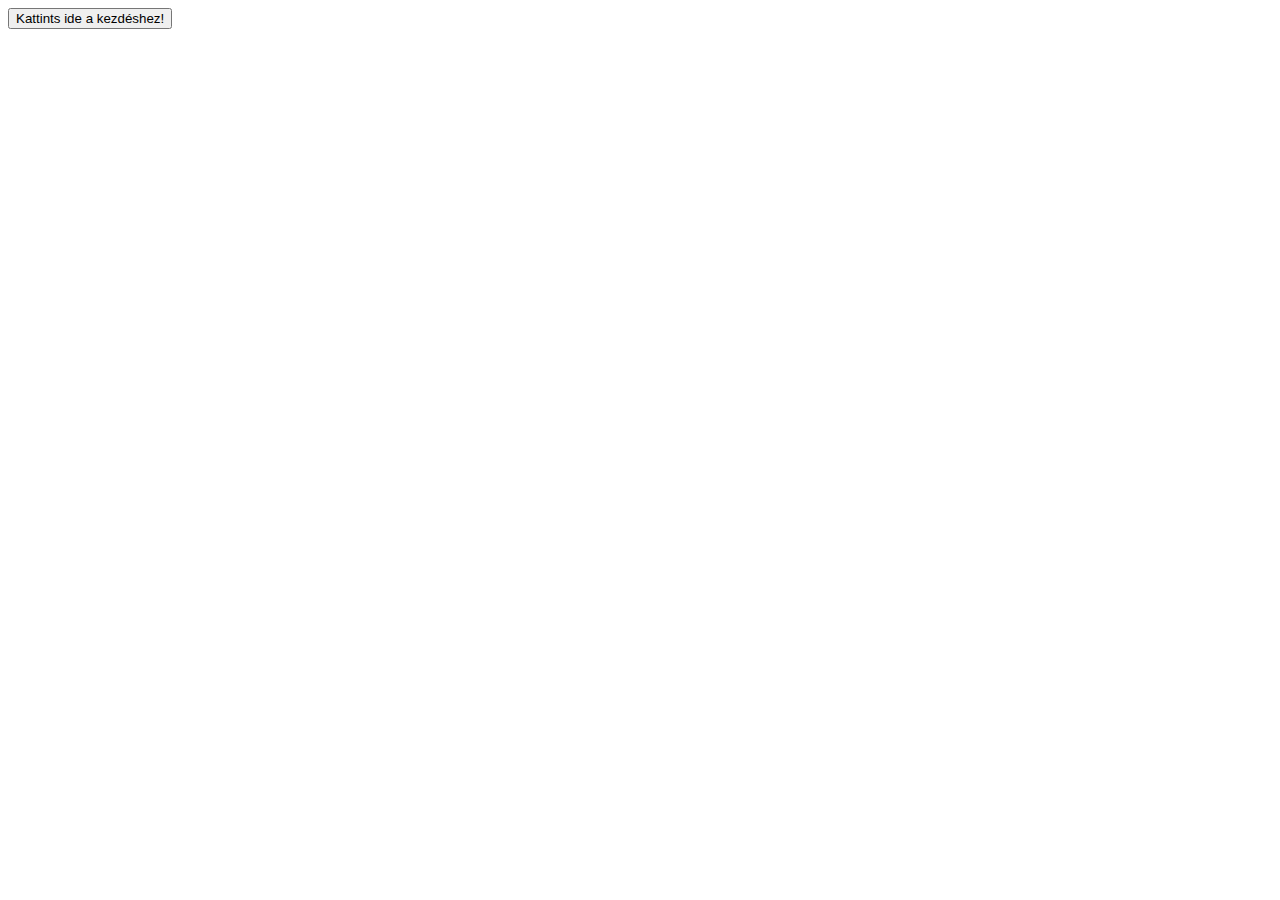
<file: web/index.html>
﻿<!DOCTYPE html>

<html lang="hu">
<head>
    <meta charset="utf-8" />
    <title>Raspberry</title>
</head>
<body>
    <div id="background">
        <button id="start">Kattints ide a kezdéshez!</button>
    </div>
    <script src="welcome.js"></script>
</body>
</html>
</file>
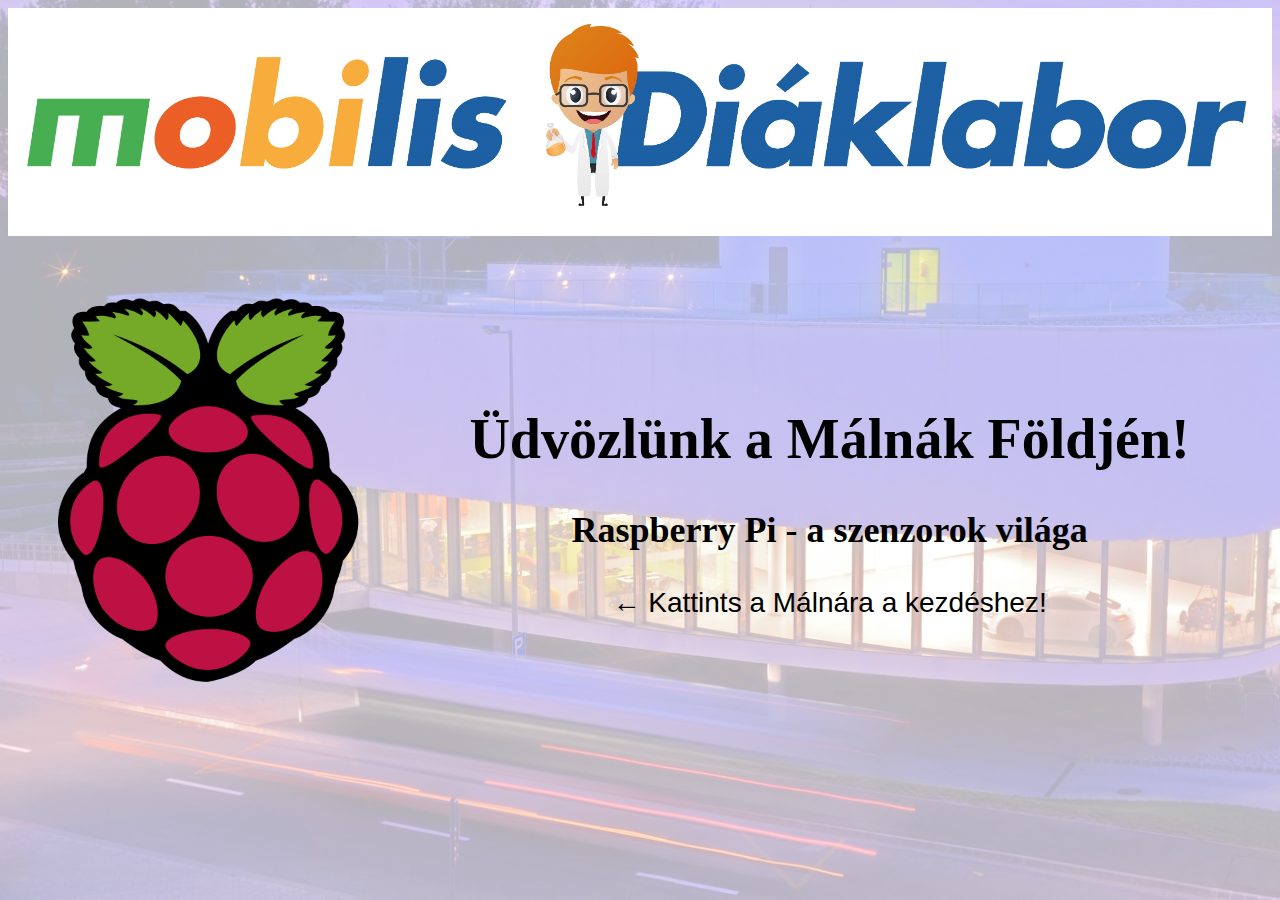
<file: web/welcome.html>
﻿<!DOCTYPE html>

<html lang="hu">
<head>
    <meta charset="utf-8" />
    <title>Üdvözlünk!</title>
    <link type="text/css" rel="stylesheet" href="welcome.css"/>
</head>
<body>
    <div id="background">
        <div id="diaklabor">
            <img id="img_diaklabor" src="img\diaklabor.jpg"/>
        </div>
        <div id="wrapper">
            <div id="raspberry">
                <a id="gotomain"><img id="img_raspberry" src="img\raspberry.png" /></a>
            </div>
            <div id="welcome_text">
                <h1 class="text">Üdvözlünk a Málnák Földjén!</h1>
                <h3 class="text" id="h3">Raspberry Pi - a szenzorok világa</h3>
                <p class="text" id="par">&larr; Kattints a Málnára a kezdéshez!</p>
            </div>
        </div>
    </div>
    <script src="welcome.js"></script>
</body>
</html>
</file>
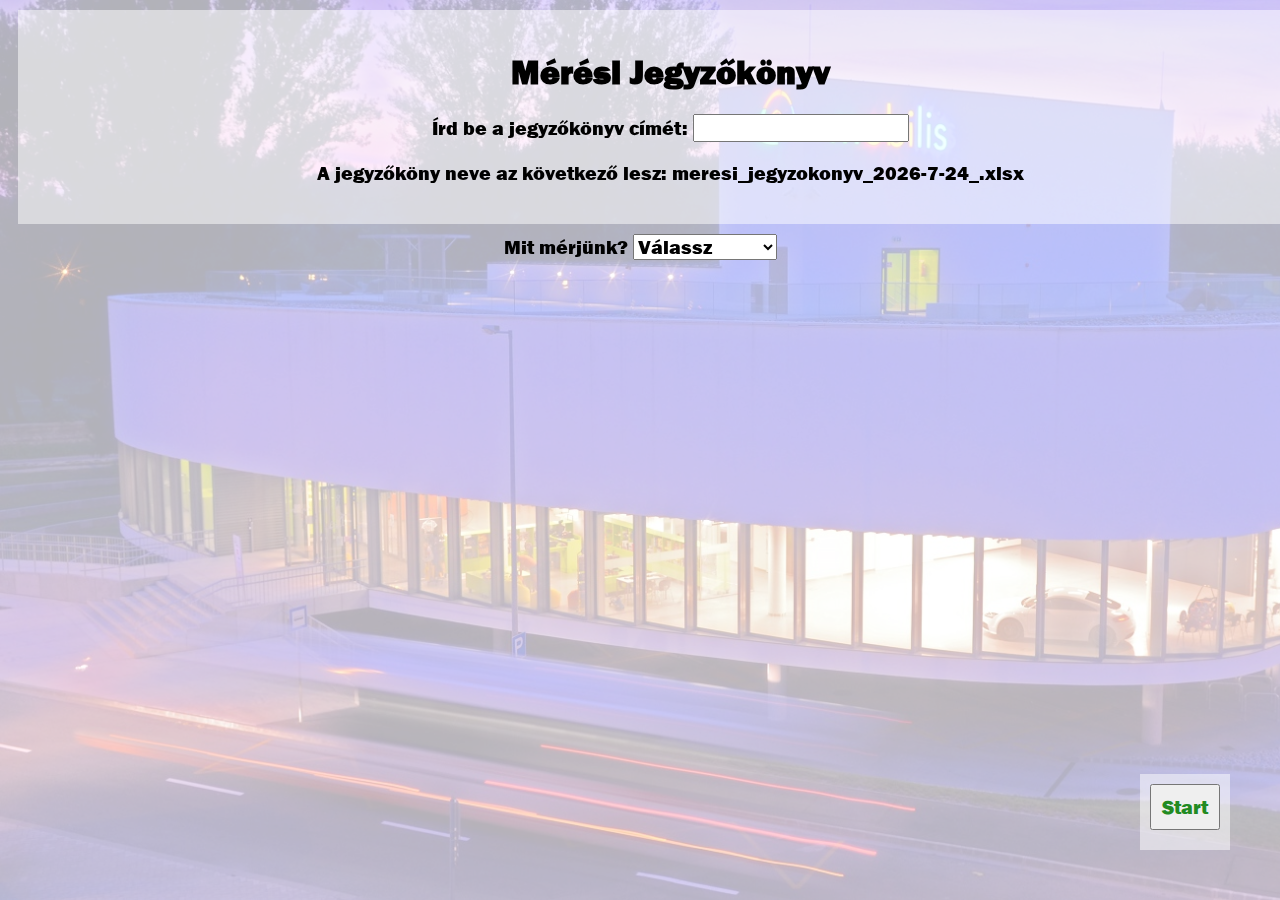
<file: web/main/main.html>
﻿<!DOCTYPE html>

<html lang="hu">
<head>
    <meta charset="utf-8" />
    <title>Raspberry</title>
    <link rel="stylesheet" href="main.css"/>
</head>
<body>
    <div id="background">
        <div id="report_box">
            <h1>Mérési Jegyzőkönyv</h1>
            <label id="report_label">Írd be a jegyzőkönyv címét: <input type="text" width="50" id="report_input" class="input_style"/></label>
            <p>A jegyzőköny neve az következő lesz: <label id="report_filename"></label></p>
        </div>
        <div id="wrapper">
            <div id="measure_select_box">
                <label>Mit mérjünk? <select id="measure_select" class="input_style"></select></label>
            </div>
            <div id="sensor_box">
                <img id="img_sensor" />
            </div>
            <div id="sensor_wiring_box">
                <img id="img_sensor_wiring" />
            </div>
            <div id="measure_data_box">
                <label>Mérési időtartam: <input id="time"  class="input_style"/> s</label><br />
                <label>Mérési frekvencia: <input id="freq"  class="input_style"/> Hz</label><br />
                A fenti idő alatt ennyi mérést fog végezni a Raspberry: <label id="count"></label>
            </div>
            <div id="result_box">
                <p id="result"></p>
                <button id="copy_clipboard" class="button_style">Másolás vágólapra</button>
                <button id="open_geogebra" class="button_style">Geogebra megnyitása</button>
                <button id="sendmail" class="button_style">Adatfájl küldése email-ben</button>
            </div>
            <div id="start_box">
                <button id="start" class="button_style">Start</button><br />
                <label id="counter"></label>
            </div>
        </div>
    </div>
    <script src="sensorList.js"></script>
    <script src="main.js"></script>
    <script src="runScript.js"></script>
    
</body>
</html>
</file>
<file: web/welcome.css>
﻿body{
    min-width:1200px;
}

#background{
    height:100%;
}

#background::after{
    min-width:1200px;
    height:100%;
    content:"";
    background-image:url("img/mobilis.jpg");
    background-repeat:no-repeat;
    background-size:cover;
    opacity:0.3;
    top: 0;
    left: 0;
    bottom: 0;
    right: 0;
    position: absolute;
    z-index: -1; 
}

#diaklabor{
    width:100%;
}

#img_diaklabor{
    width:inherit;
    height:inherit;
}

#wrapper{
    width:100%;
    overflow:hidden;
}

#raspberry{
    width:30%;
    float:left;
    padding-top:50px;
}

#img_raspberry{
    width:100%;
    min-width:400px;
}

#welcome_text{
    float:left;
    padding-top:130px;
    width:70%;
    min-width:500px;
}

.text{
    text-align:center;
    font-family:Consolas;
    font-size:56px;
}

#h3{
    font-size:36px;
}

#par{
    font-family:Arial;
    font-size:28px;
}
</file>
<file: web/main/main.css>
﻿@font-face{
    font-family:'Gothic';
    src:url('../franklin-gothic.ttf');
}

body {
    min-width: 850px;
    font-family:Gothic, sans-serif;
}

h1{
    font-size:34px;
}

#background::after {
    min-width: 850px;
    content: "";
    background-image: url("../img/mobilis.jpg");
    background-size: cover;
    opacity: 0.3;
    top: 0;
    left: 0;
    bottom: 0;
    right: 0;
    position: fixed;
    z-index: -1;
}

#report_box {
    width: 100%;
    text-align: center;
    font-size: 20px;
    background-color: rgba(255,255,255,0.5);
    padding:20px;
    margin:10px;
}

#wrapper {
    width: 100%;
    overflow: hidden;
}

#measure_select_box {
    width: 100%;
    text-align: center;
    font-size: 20px;
}

#sensor_box {
    width: 50%;
    float: left;
    height:400px;
    margin:20px 0px 20px 0px;
}

#img_sensor {
    max-height:100%;
    max-width:100%;
    display:block;
    margin: auto;
}

#sensor_wiring_box {
    width: 50%;
    float: left;
    height: 400px;
    margin: 20px 0px 20px 0px;
}

#img_sensor_wiring {
    max-height: 100%;
    max-width: 100%;
    display: block;
    margin: auto;
}

#measure_data_box {
    width: 100%;
    text-align: center;
    font-size: 20px;
}

#start_box {
    text-align: center;
    font-size: 20px;
    position: fixed;
    bottom: 50px;
    right: 50px;
    background-color:rgba(255,255,255,0.5);
    padding:10px;
}

.button_style {
    font-family:Gothic, sans-serif;
    font-size: 20px;
    padding: 10px;
    color: forestgreen;
    margin-bottom:10px;
}

.input_style {
    font-family:Gothic, sans-serif;
    font-size: 20px;
}

#time,#freq{
    margin:10px;
}

#result_box{
    visibility:collapse;
    text-align:center;
    margin:auto;
}
</file>
